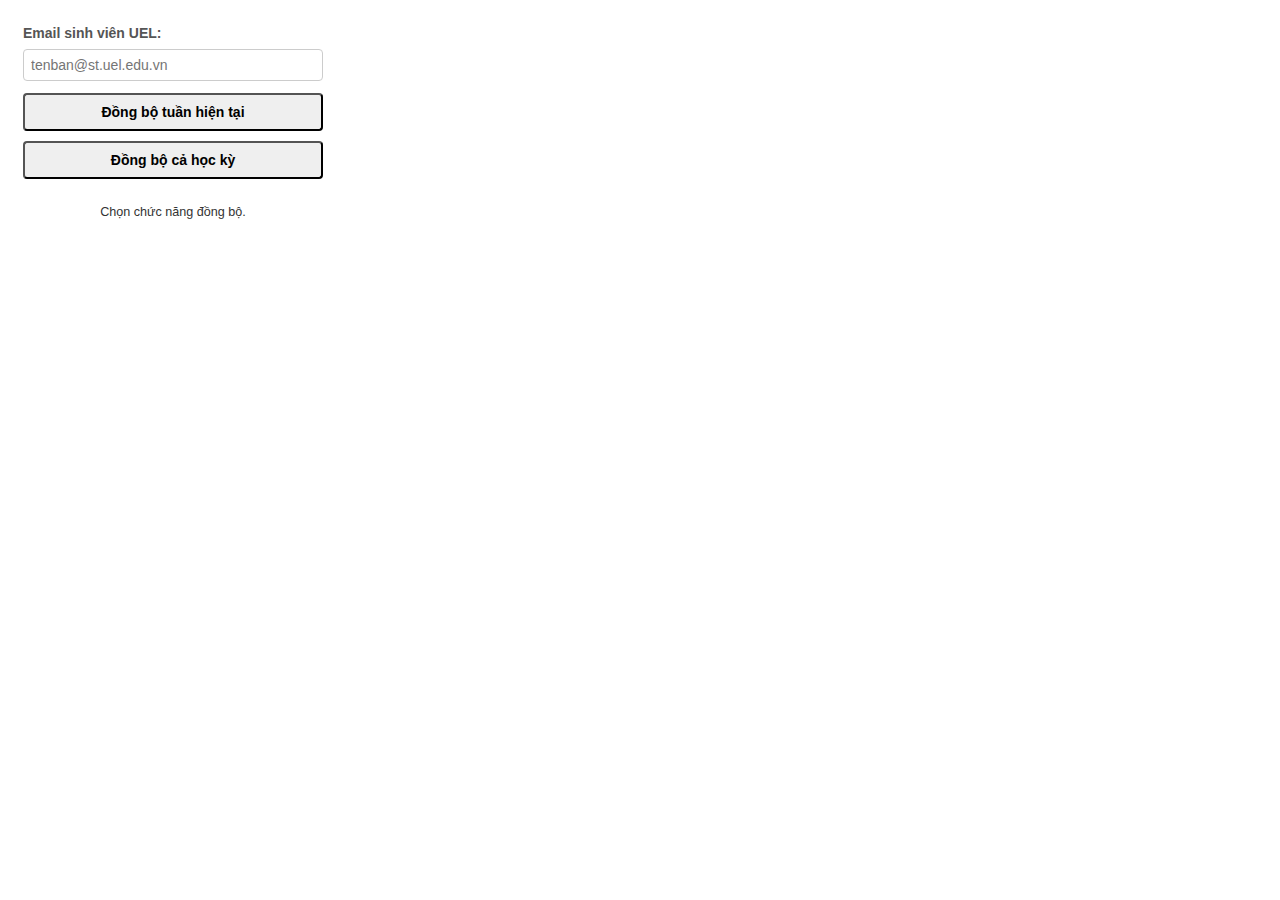
<file: calendar-sync-extension/popup.html>
<!DOCTYPE html>
<html>
<head>
    <title>UEL Calendar Sync</title>
    <meta charset="UTF-8">
    <style>
        body { font-family: Arial, sans-serif; width: 300px; padding: 15px; font-size: 14px; line-height: 1.5; color: #333; }
        label { display: block; margin-bottom: 5px; font-weight: bold; color: #555; }
        input[type="email"] { width: calc(100% - 16px); margin-bottom: 12px; padding: 7px; border: 1px solid #ccc; border-radius: 4px; font-size: 14px;}
        button { display: block; width: 100%; padding: 9px 15px; cursor: pointer; margin-bottom: 10px; border-radius: 4px; font-size: 14px; font-weight: bold; text-align: center; }
        #syncButton { background-color: #2ecc71; color: white; border: 1px solid #27ae60; }
        #syncButton:hover { background-color: #27ae60; }
        #syncButton:disabled { background-color: #bdc3c7; border-color: #a5acaf; cursor: not-allowed; }
        /* #logoutButton CSS có thể xóa nếu không dùng */
        #status { margin-top: 15px; padding: 8px; border-radius: 4px; font-size: 0.9em; word-wrap: break-word; text-align: center; border: 1px solid transparent;}
        .error { color: #c0392b; background-color: #fdecea; border-color: #f1a9a0;}
        .success { color: #27ae60; background-color: #eafaf1; border-color: #a3e9a4;}
        .info { color: #2980b9; background-color: #eaf2f8; border-color: #a9cce3;}
    </style>
</head>
<body>
    <label for="userId">Email sinh viên UEL:</label>
    <input type="email" id="userId" placeholder="tenban@st.uel.edu.vn" required>

    <button id="syncWeekButton">Đồng bộ tuần hiện tại</button>
    <button id="syncSemesterButton">Đồng bộ cả học kỳ</button> <div id="status">Chọn chức năng đồng bộ.</div>

    <script src="popup.js"></script>
</body>
</html>
</file>
